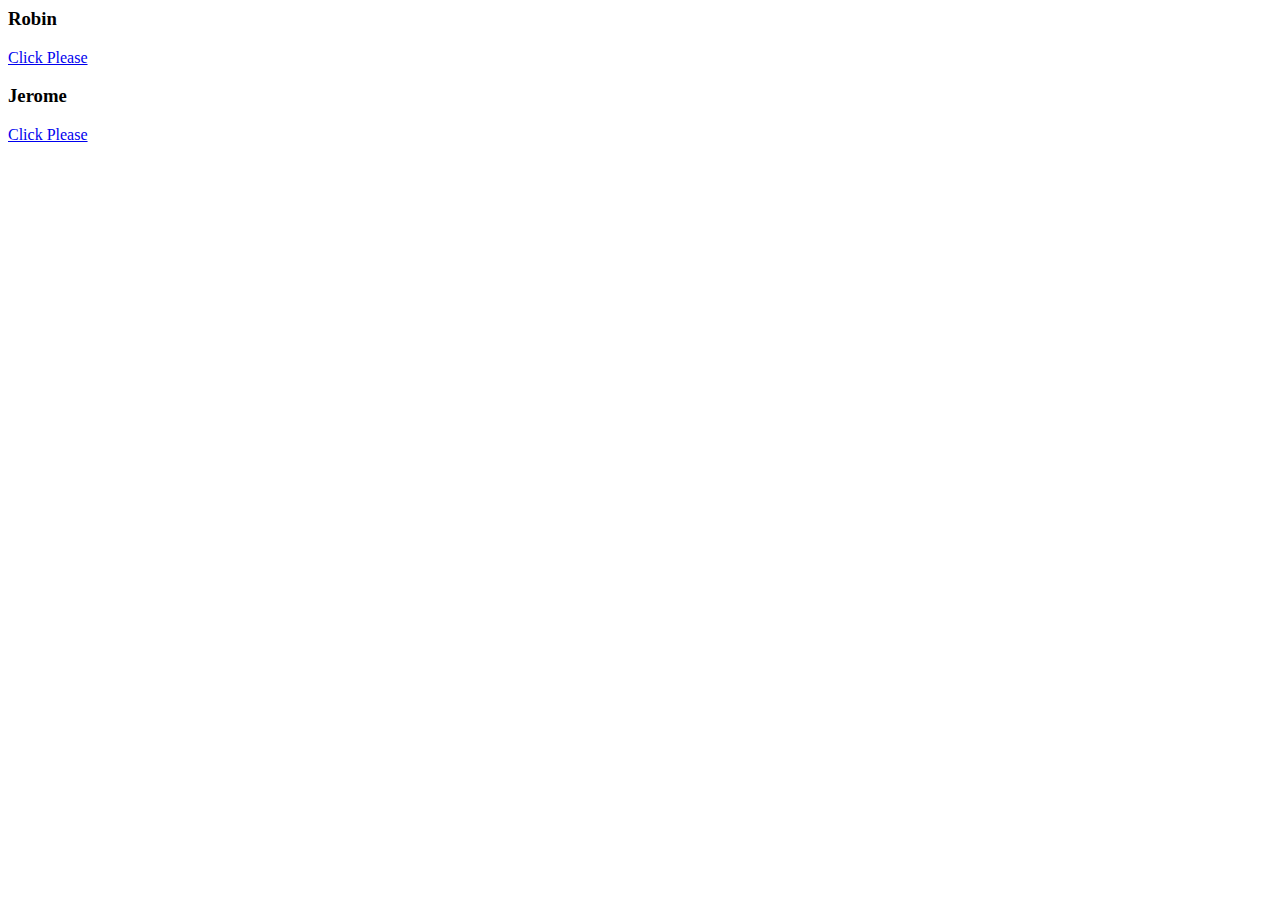
<file: index2.html>
<html>
    <head>
      <script src="lib/react.min.js"></script>
      <script src="lib/JSXTransformer.js"></script>
    </head>
    <body>
      <div id="content"></div>

      <script type="text/jsx">
        var FirstComponent = React.createClass({
          doSomething : function () {
            alert(this.props.children);
          },

          render: function () {
            return (
              <div>
                <h3>{this.props.name}</h3>
                <a onClick={this.doSomething} href="#">Click Please</a>
              </div>
            );
          }
        });

        React.render(
          <div>
            <FirstComponent name="Robin">Hello Sir </FirstComponent>
            <FirstComponent name="Jerome">Hello again Sir </FirstComponent>
          </div>,
          document.getElementById("content")
        );

      </script>
    </body>
</html>
</file>
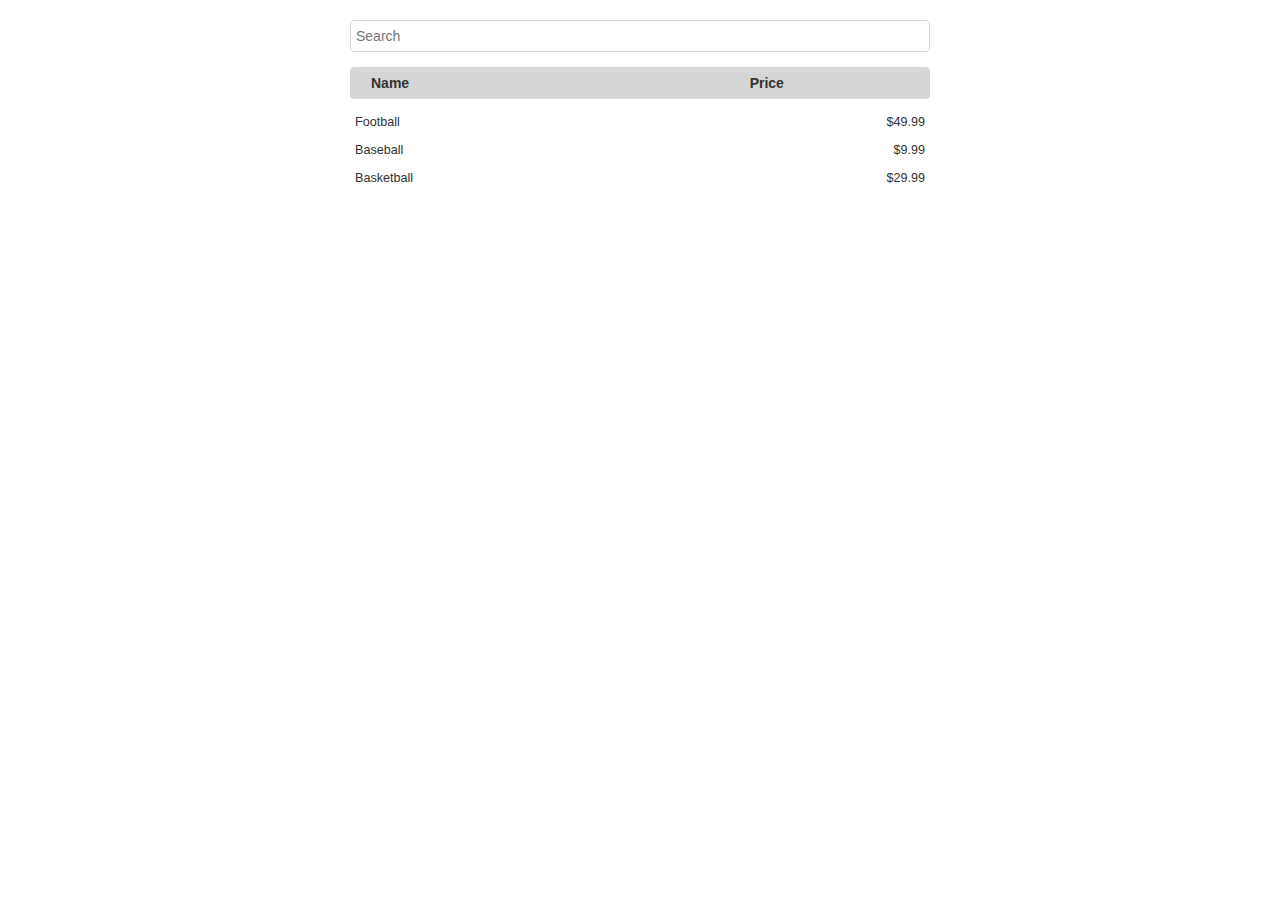
<file: index3.html>
<html>
  <head>
    <script src="https://ajax.googleapis.com/ajax/libs/jquery/1.11.3/jquery.min.js"></script>
    <script src="http://maxcdn.bootstrapcdn.com/bootstrap/3.3.5/js/bootstrap.min.js"></script>

    <link rel="stylesheet" href="http://maxcdn.bootstrapcdn.com/bootstrap/3.3.5/css/bootstrap.min.css">
    <link rel="stylesheet" href="bootstrap-3.3.5-dist/css/bootstrap.min.css">

    <link rel="stylesheet" type="text/css" href="css/ListProducts.css">
  </head>
  <body>
    <div id="container" class="container">
      <div id="search">
          <input id="searchInput" class="search" placeholder="Search"/>
      </div>

      <div id="tableRows" class="productTable">
        <div class="row table-header">
          <div class="col-xs-8">Name </div>
          <div class="col-xs-4">Price</div>
        </div>
        <div class="row tableRows" >
          <div class="col-xs-8">Football </div>
          <div class="col-xs-4 price">$49.99</div>
        </div>
        <div class="row tableRows">
          <div class="col-xs-8">Baseball </div>
          <div class="col-xs-4 price">$9.99</div>
        </div>
        <div class="row tableRows">
          <div class="col-xs-8">Basketball </div>
          <div class="col-xs-4 price">$29.99</div>
        </div>
      </div>
    </div>
  </body>
</html>
</file>
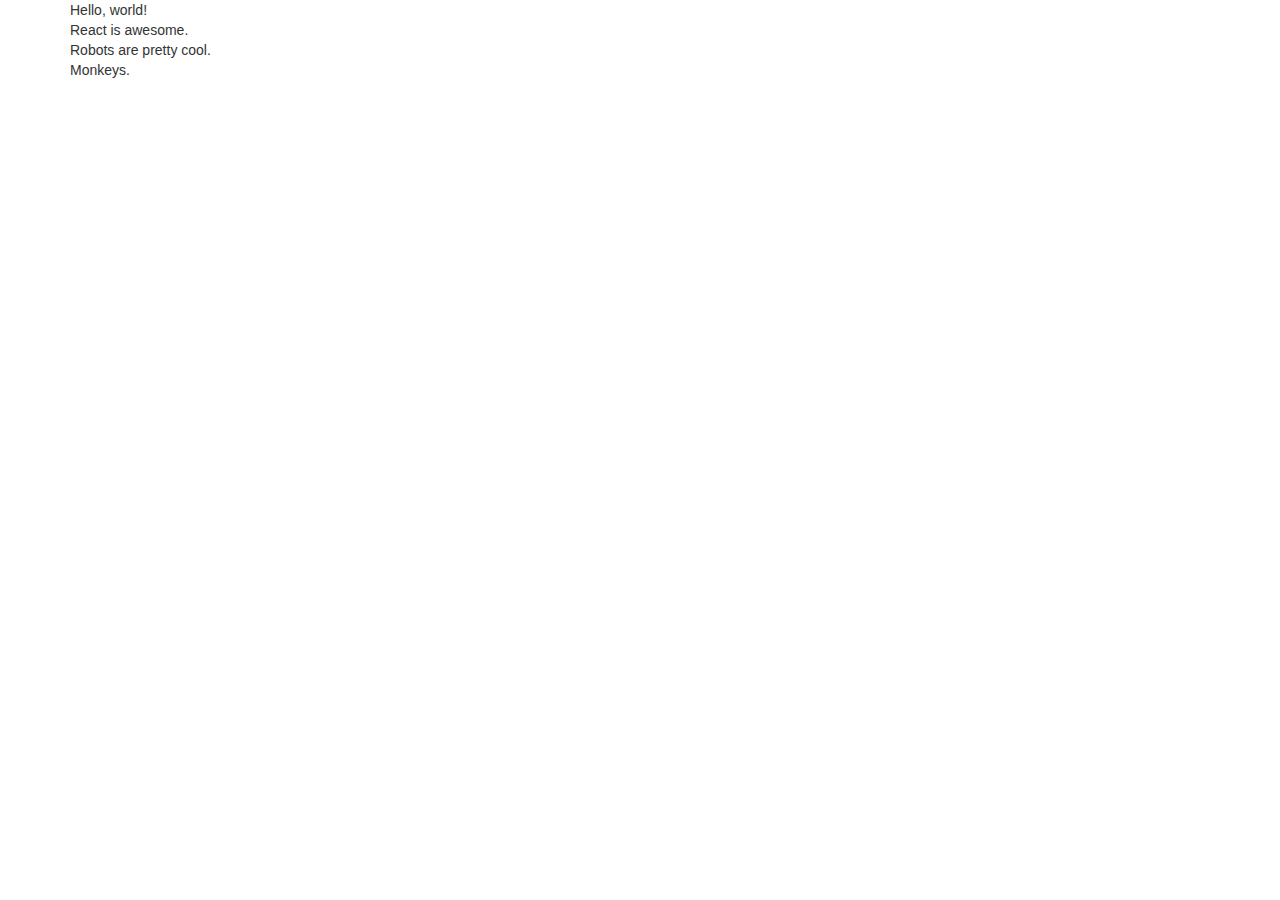
<file: LoadJson.html>
<html>
  <head>
    <script src="lib/react.min.js"></script>
    <script src="lib/JSXTransformer.js"></script>
    <script src="https://ajax.googleapis.com/ajax/libs/jquery/1.11.3/jquery.min.js"></script>
    <script src="http://maxcdn.bootstrapcdn.com/bootstrap/3.3.5/js/bootstrap.min.js"></script>

    <link rel="stylesheet" href="http://maxcdn.bootstrapcdn.com/bootstrap/3.3.5/css/bootstrap.min.css">
    <link rel="stylesheet" href="bootstrap-3.3.5-dist/css/bootstrap.min.css">
  </head>
  <body>
    <div id="container" class="container">
    </div>

    <script type="text/jsx">          
          
    var notepad = {
      notes: [
          {
              id: 1,
              content: "Hello, world!\nBoring.\nBoring.\nBoring."
          },
          {
              id: 2,
              content: "React is awesome.\nSeriously, it's the greatest."
          },
          {
              id: 3,
              content: "Robots are pretty cool.\nRobots are awesome, until they take over."
          },
          {
              id: 4,
              content: "Monkeys.\nWho doesn't love monkeys?"
          }
      ]
    };

    var NotesList = React.createClass({
      render: function () {
          var notes = this.props.notepad.notes;

          return (
              <div className="note-list">
                  {
                      notes.map(function (note) {
                          var title = note.content.substring(0,
                              note.content.indexOf('\n')
                          );
                          title = title || note.content;

                          return (
                              <div key={note.id} className="note-summary">{title}</div>
                          );
                      })
                  }
              </div>
          );
      }
    });

    React.render(
      <NotesList notepad={notepad}/>, document.getElementById("container")  
    );        
        
        

    </script>      
  </body>
</html>
</file>
<file: css/ListProducts.css>
.container {
  margin-top: 10px;
  padding: 10px;
  max-width: 600px;
}
.search {
  border: solid 1px #d6d6d6;
  font-size: 1em;
  width: 100%;
  margin: auto;
  padding: 5px;
  border-radius: 4px;
}
.productTable {
  margin: auto;
}
.table-header {
  margin: auto;
  width: 100%;
  margin-top: 15px;
  margin-bottom: 10px;
  padding: 5px;
  font-weight: bold;
  font-size: 1em;
  border: solid 1px #d6d6d6;
  background: #d6d6d6;
  border-radius: 4px;
}
.tableRows {
  padding: 5px;
  font-size: 0.90em;
}
.price {
  text-align: right;
}
/*# sourceMappingURL=ListProducts.css.map */
</file>
